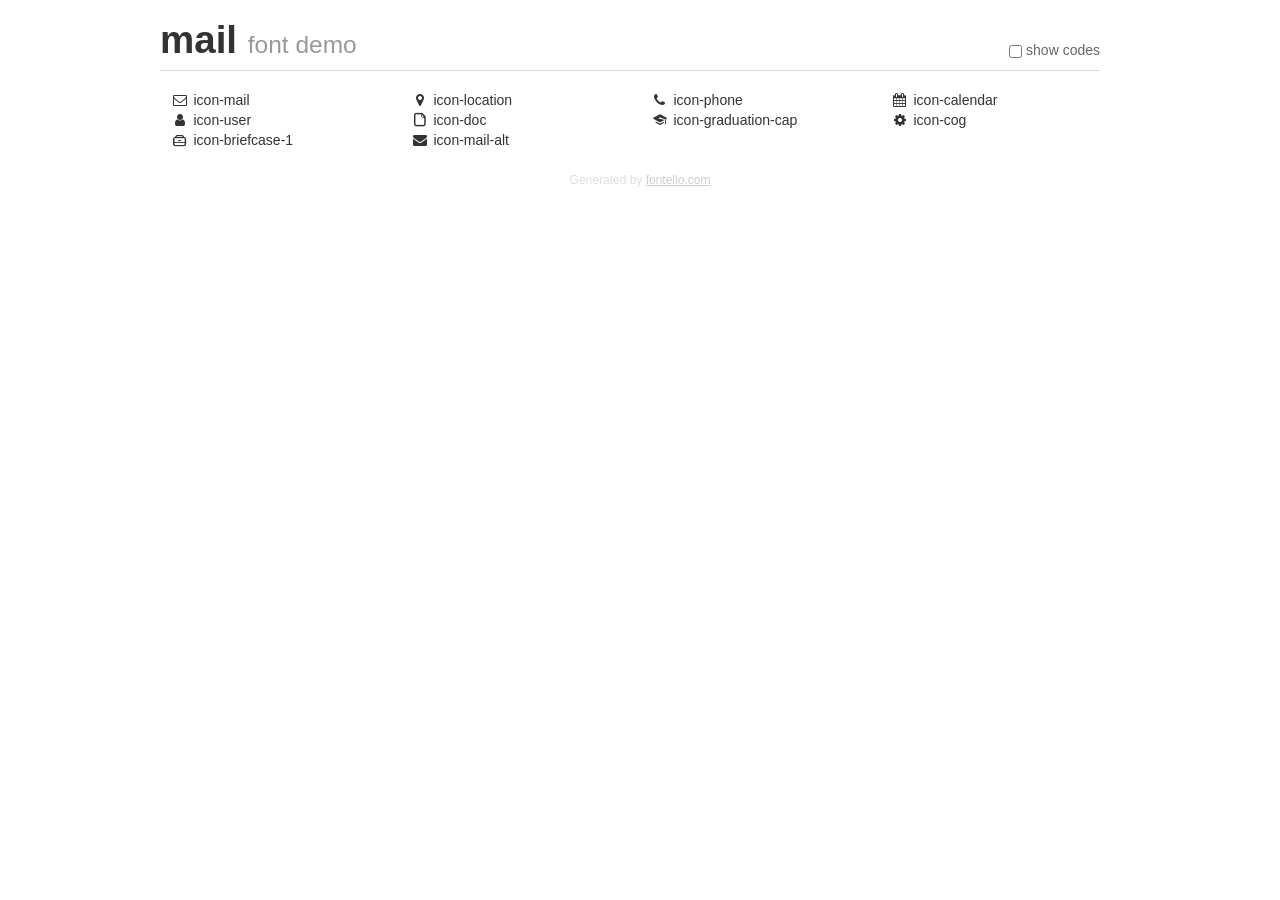
<file: demo.html>
<!DOCTYPE html>
<html>
  <head>
  <!--[if lt IE 9]><script language="javascript" type="text/javascript" src="//html5shim.googlecode.com/svn/trunk/html5.js"></script><![endif]-->
  <meta charset="UTF-8">
  <style>
    html {
      font-size: 100%;
      -webkit-text-size-adjust: 100%;
      -ms-text-size-adjust: 100%;
    }
    a:focus {
      outline: thin dotted #333;
      outline: 5px auto -webkit-focus-ring-color;
      outline-offset: -2px;
    }
    a:hover,
    a:active {
      outline: 0;
    }
    input {
      margin: 0;
      font-size: 100%;
      vertical-align: middle;
      *overflow: visible;
      line-height: normal;
    }
    input::-moz-focus-inner {
      padding: 0;
      border: 0;
    }
    body {
      margin: 0;
      font-family: "Helvetica Neue", Helvetica, Arial, sans-serif;
      font-size: 14px;
      line-height: 20px;
      color: #333;
      background-color: #fff;
    }
    a {
      color: #08c;
      text-decoration: none;
    }
    a:hover {
      color: #005580;
      text-decoration: underline;
    }
    .row {
      margin-left: -20px;
      *zoom: 1;
    }
    .row:before,
    .row:after {
      display: table;
      content: "";
      line-height: 0;
    }
    .row:after {
      clear: both;
    }
    .span3 {
      float: left;
      min-height: 1px;
      margin-left: 20px;
      width: 220px;
    }
    .container {
      width: 940px;
      margin-right: auto;
      margin-left: auto;
      *zoom: 1;
    }
    .container:before,
    .container:after {
      display: table;
      content: "";
      line-height: 0;
    }
    .container:after {
      clear: both;
    }
    small {
      font-size: 85%;
    }
    h1 {
      margin: 10px 0;
      font-family: inherit;
      font-weight: bold;
      line-height: 20px;
      color: inherit;
      text-rendering: optimizelegibility;
      line-height: 40px;
      font-size: 38.5px;
    }
    h1 small {
      font-weight: normal;
      line-height: 1;
      color: #999;
      font-size: 24.5px;
    }

    body {
      margin-top: 90px;
    }
    .header {
      position: fixed;
      top: 0;
      left: 50%;
      margin-left: -480px;
      background-color: #fff;
      border-bottom: 1px solid #ddd;
      padding-top: 10px;
      z-index: 10;
    }
    .footer {
      color: #ddd;
      font-size: 12px;
      text-align: center;
      margin-top: 20px;
    }
    .footer a {
      color: #ccc;
      text-decoration: underline;
    }
    .the-icons {
      font-size: 14px;
      line-height: 24px;
    }
    .switch {
      position: absolute;
      right: 0;
      bottom: 10px;
      color: #666;
    }
    .switch input {
      margin-right: 0.3em;
    }
    .codesOn .i-name {
      display: none;
    }
    .codesOn .i-code {
      display: inline;
    }
    .i-code {
      display: none;
    }
    @font-face {
      font-family: 'mail';
      src: url('./font/mail.eot?45520089');
      src: url('./font/mail.eot?45520089#iefix') format('embedded-opentype'),
           url('./font/mail.woff?45520089') format('woff'),
           url('./font/mail.ttf?45520089') format('truetype'),
           url('./font/mail.svg?45520089#mail') format('svg');
      font-weight: normal;
      font-style: normal;
    }
    .demo-icon {
      font-family: "mail";
      font-style: normal;
      font-weight: normal;
      speak: never;
     
      display: inline-block;
      text-decoration: inherit;
      width: 1em;
      margin-right: .2em;
      text-align: center;
      /* opacity: .8; */
     
      /* For safety - reset parent styles, that can break glyph codes*/
      font-variant: normal;
      text-transform: none;
     
      /* fix buttons height, for twitter bootstrap */
      line-height: 1em;
     
      /* Animation center compensation - margins should be symmetric */
      /* remove if not needed */
      margin-left: .2em;
     
      /* You can be more comfortable with increased icons size */
      /* font-size: 120%; */
     
      /* Font smoothing. That was taken from TWBS */
      -webkit-font-smoothing: antialiased;
      -moz-osx-font-smoothing: grayscale;
     
      /* Uncomment for 3D effect */
      /* text-shadow: 1px 1px 1px rgba(127, 127, 127, 0.3); */
    }
    </style>
    <link rel="stylesheet" href="css/animation.css"><!--[if IE 7]><link rel="stylesheet" href="css/" + font.fontname + "-ie7.css"><![endif]-->
    <script>
      function toggleCodes(on) {
        var obj = document.getElementById('icons');
      
        if (on) {
          obj.className += ' codesOn';
        } else {
          obj.className = obj.className.replace(' codesOn', '');
        }
      }
    </script>
  </head>
  <body>
    <div class="container header">
      <h1>mail <small>font demo</small></h1>
      <label class="switch">
        <input type="checkbox" onclick="toggleCodes(this.checked)">show codes
      </label>
    </div>
    <div class="container" id="icons">
      <div class="row">
        <div class="span3" title="Code: 0xe800">
          <i class="demo-icon icon-mail">&#xe800;</i> <span class="i-name">icon-mail</span><span class="i-code">0xe800</span>
        </div>
        <div class="span3" title="Code: 0xe801">
          <i class="demo-icon icon-location">&#xe801;</i> <span class="i-name">icon-location</span><span class="i-code">0xe801</span>
        </div>
        <div class="span3" title="Code: 0xe802">
          <i class="demo-icon icon-phone">&#xe802;</i> <span class="i-name">icon-phone</span><span class="i-code">0xe802</span>
        </div>
        <div class="span3" title="Code: 0xe803">
          <i class="demo-icon icon-calendar">&#xe803;</i> <span class="i-name">icon-calendar</span><span class="i-code">0xe803</span>
        </div>
      </div>
      <div class="row">
        <div class="span3" title="Code: 0xe804">
          <i class="demo-icon icon-user">&#xe804;</i> <span class="i-name">icon-user</span><span class="i-code">0xe804</span>
        </div>
        <div class="span3" title="Code: 0xe805">
          <i class="demo-icon icon-doc">&#xe805;</i> <span class="i-name">icon-doc</span><span class="i-code">0xe805</span>
        </div>
        <div class="span3" title="Code: 0xe806">
          <i class="demo-icon icon-graduation-cap">&#xe806;</i> <span class="i-name">icon-graduation-cap</span><span class="i-code">0xe806</span>
        </div>
        <div class="span3" title="Code: 0xe807">
          <i class="demo-icon icon-cog">&#xe807;</i> <span class="i-name">icon-cog</span><span class="i-code">0xe807</span>
        </div>
      </div>
      <div class="row">
        <div class="span3" title="Code: 0xe808">
          <i class="demo-icon icon-briefcase-1">&#xe808;</i> <span class="i-name">icon-briefcase-1</span><span class="i-code">0xe808</span>
        </div>
        <div class="span3" title="Code: 0xf0e0">
          <i class="demo-icon icon-mail-alt">&#xf0e0;</i> <span class="i-name">icon-mail-alt</span><span class="i-code">0xf0e0</span>
        </div>
      </div>
    </div>
    <div class="container footer">Generated by <a href="https://fontello.com">fontello.com</a></div>
  </body>
</html>
</file>
<file: css/animation.css>
/*
   Animation example, for spinners
*/
.animate-spin {
  -moz-animation: spin 2s infinite linear;
  -o-animation: spin 2s infinite linear;
  -webkit-animation: spin 2s infinite linear;
  animation: spin 2s infinite linear;
  display: inline-block;
}
@-moz-keyframes spin {
  0% {
    -moz-transform: rotate(0deg);
    -o-transform: rotate(0deg);
    -webkit-transform: rotate(0deg);
    transform: rotate(0deg);
  }

  100% {
    -moz-transform: rotate(359deg);
    -o-transform: rotate(359deg);
    -webkit-transform: rotate(359deg);
    transform: rotate(359deg);
  }
}
@-webkit-keyframes spin {
  0% {
    -moz-transform: rotate(0deg);
    -o-transform: rotate(0deg);
    -webkit-transform: rotate(0deg);
    transform: rotate(0deg);
  }

  100% {
    -moz-transform: rotate(359deg);
    -o-transform: rotate(359deg);
    -webkit-transform: rotate(359deg);
    transform: rotate(359deg);
  }
}
@-o-keyframes spin {
  0% {
    -moz-transform: rotate(0deg);
    -o-transform: rotate(0deg);
    -webkit-transform: rotate(0deg);
    transform: rotate(0deg);
  }

  100% {
    -moz-transform: rotate(359deg);
    -o-transform: rotate(359deg);
    -webkit-transform: rotate(359deg);
    transform: rotate(359deg);
  }
}
@-ms-keyframes spin {
  0% {
    -moz-transform: rotate(0deg);
    -o-transform: rotate(0deg);
    -webkit-transform: rotate(0deg);
    transform: rotate(0deg);
  }

  100% {
    -moz-transform: rotate(359deg);
    -o-transform: rotate(359deg);
    -webkit-transform: rotate(359deg);
    transform: rotate(359deg);
  }
}
@keyframes spin {
  0% {
    -moz-transform: rotate(0deg);
    -o-transform: rotate(0deg);
    -webkit-transform: rotate(0deg);
    transform: rotate(0deg);
  }

  100% {
    -moz-transform: rotate(359deg);
    -o-transform: rotate(359deg);
    -webkit-transform: rotate(359deg);
    transform: rotate(359deg);
  }
}
</file>
